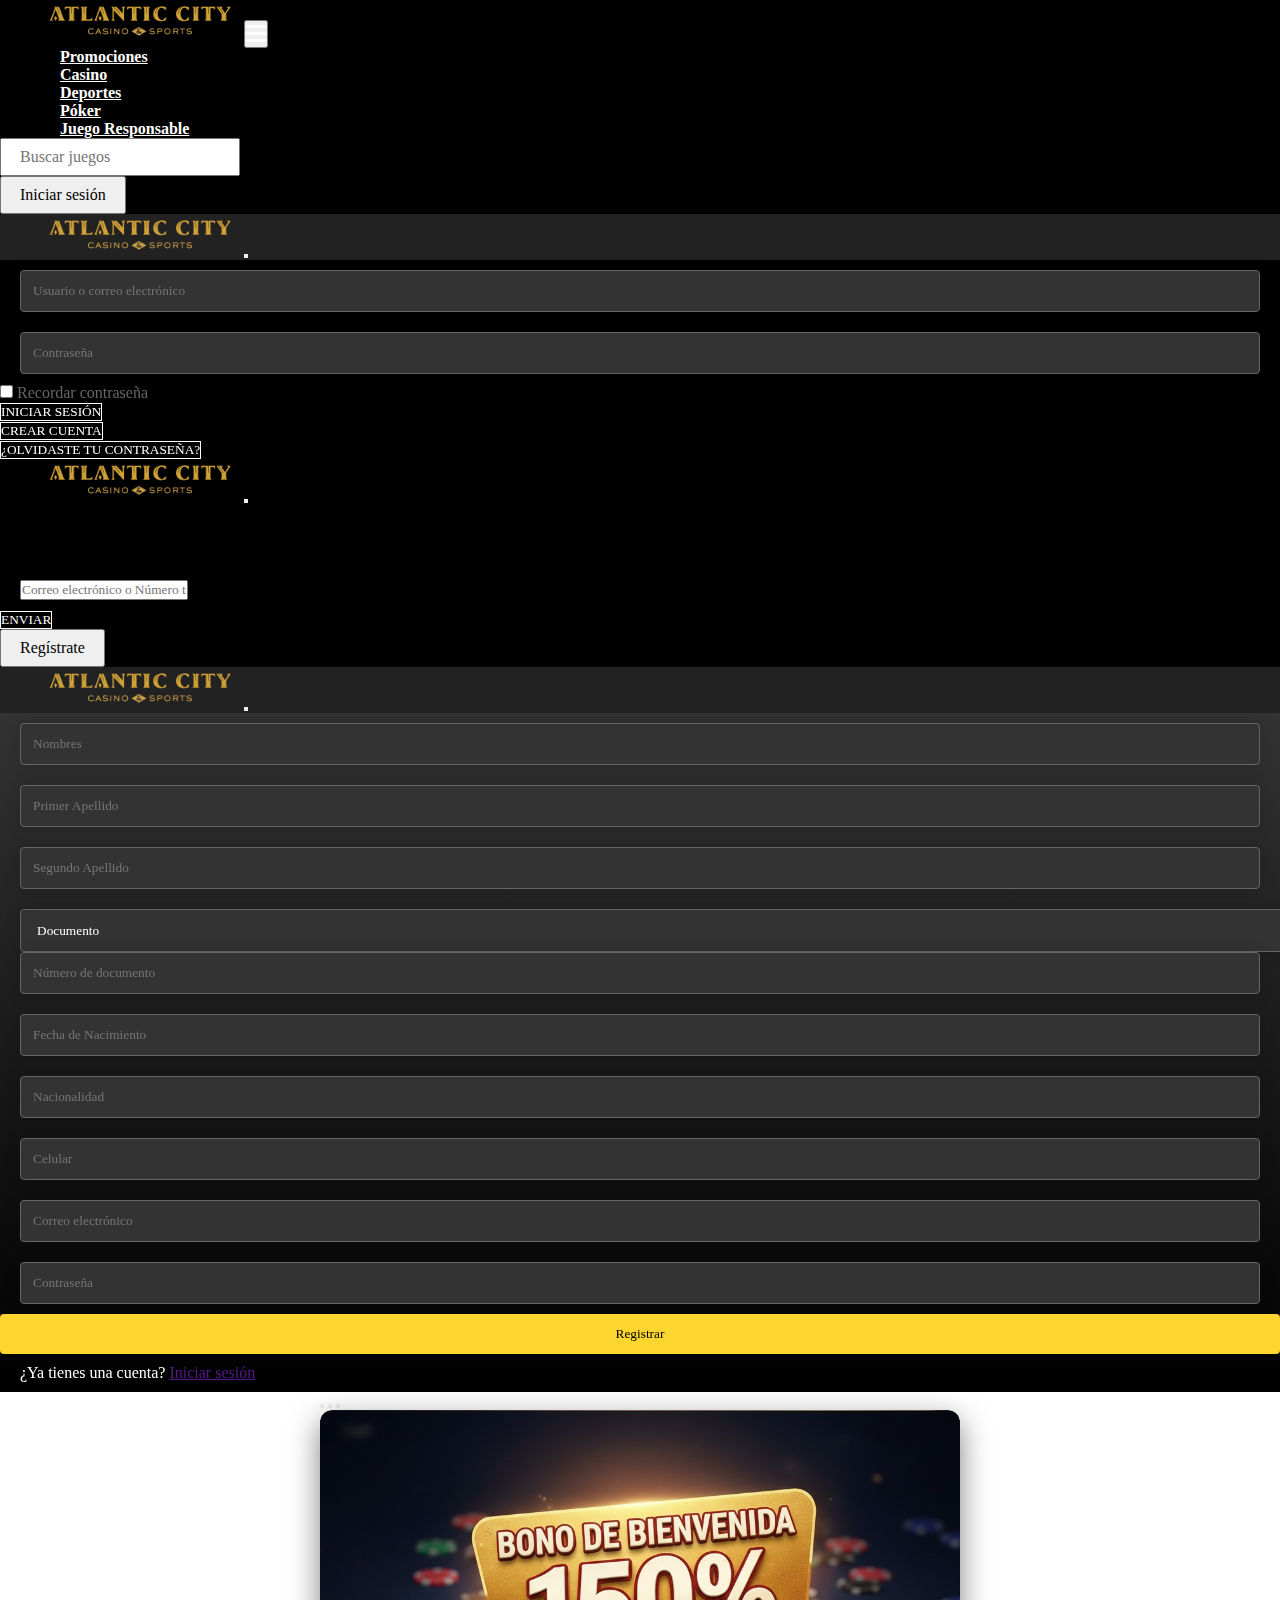
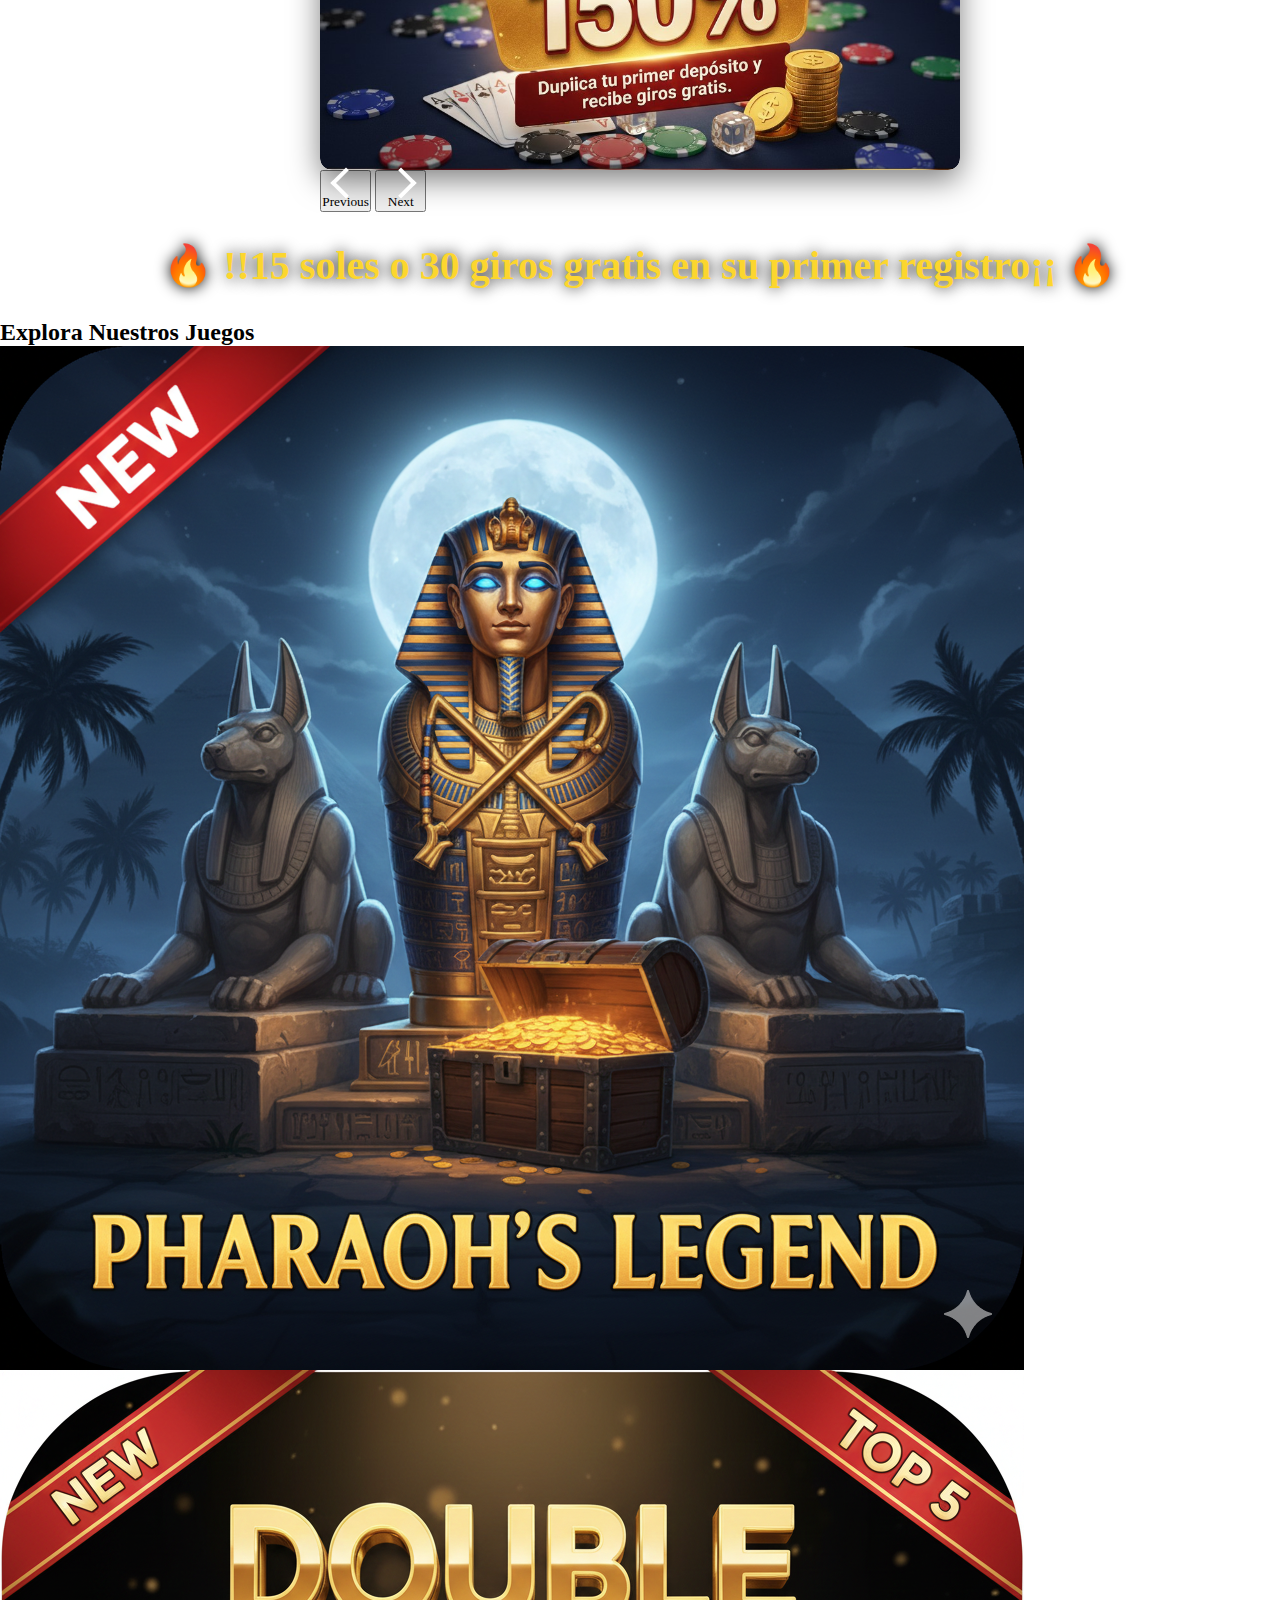
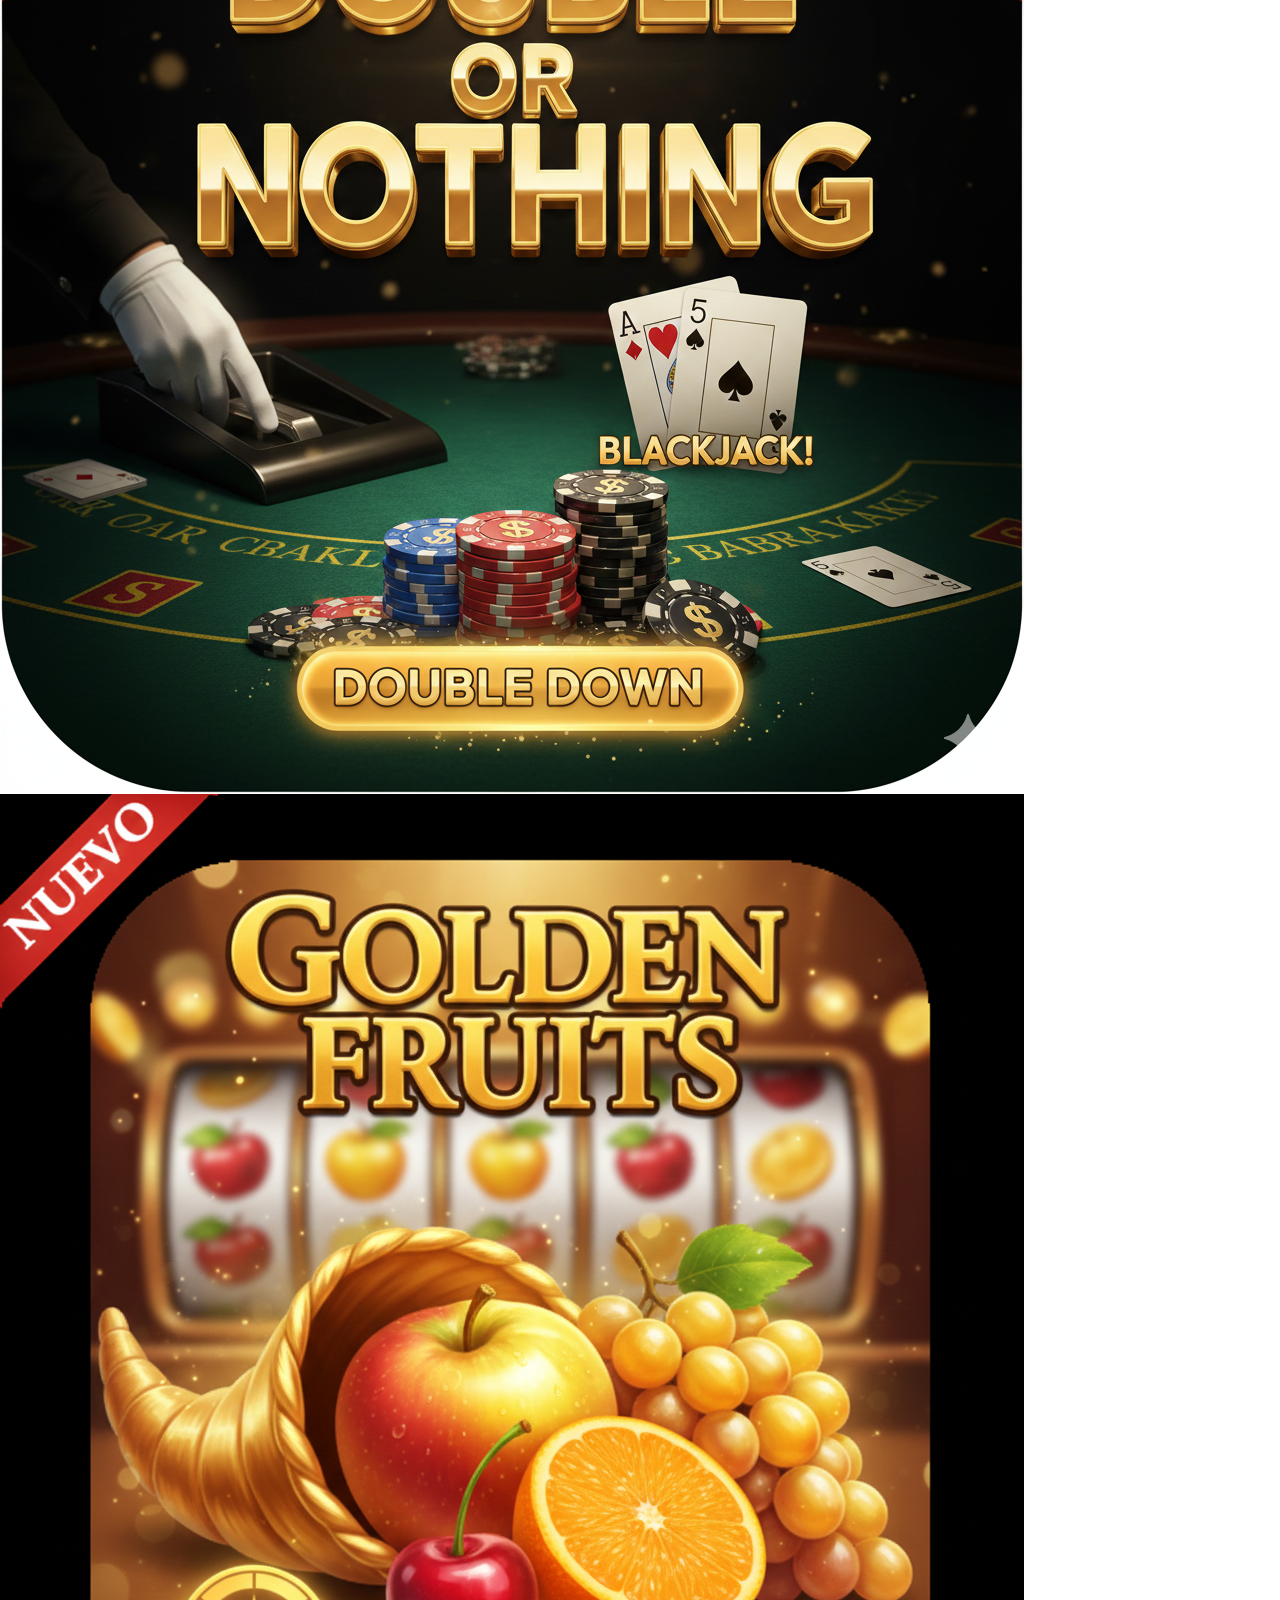
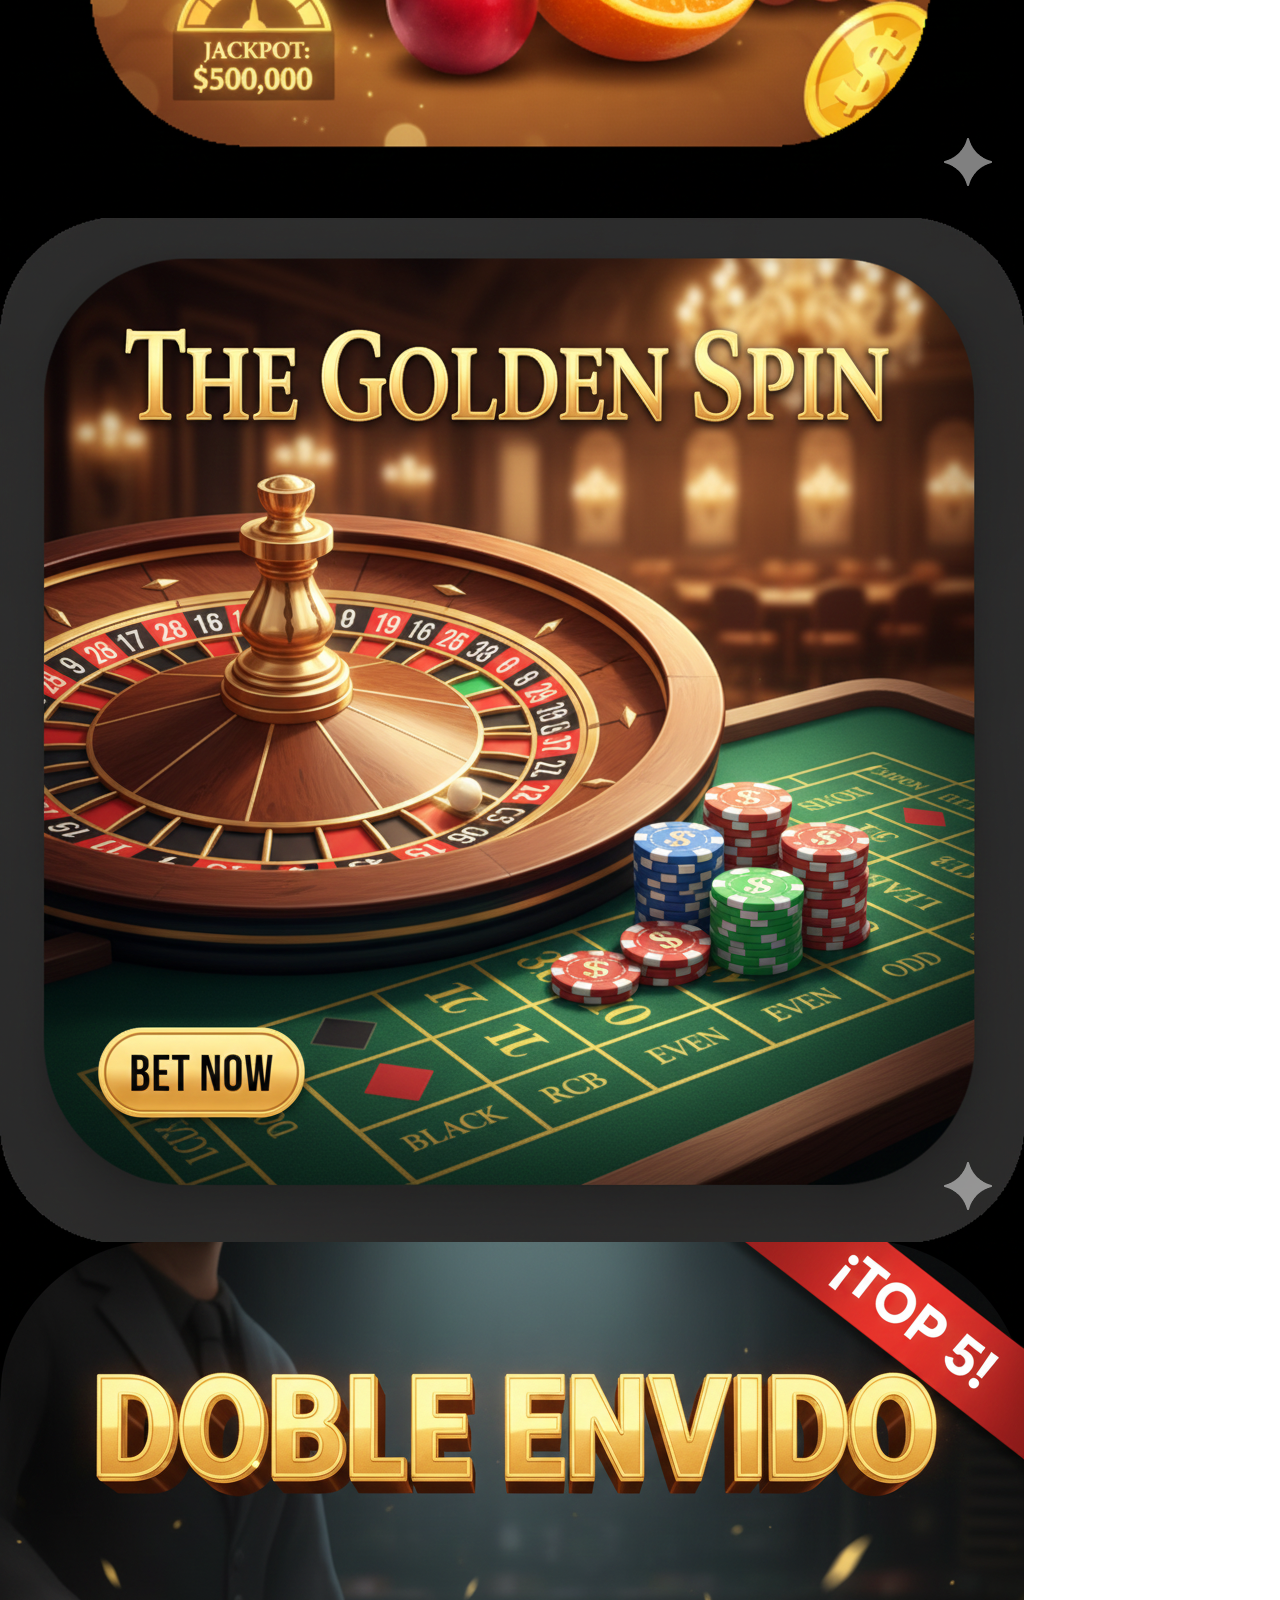
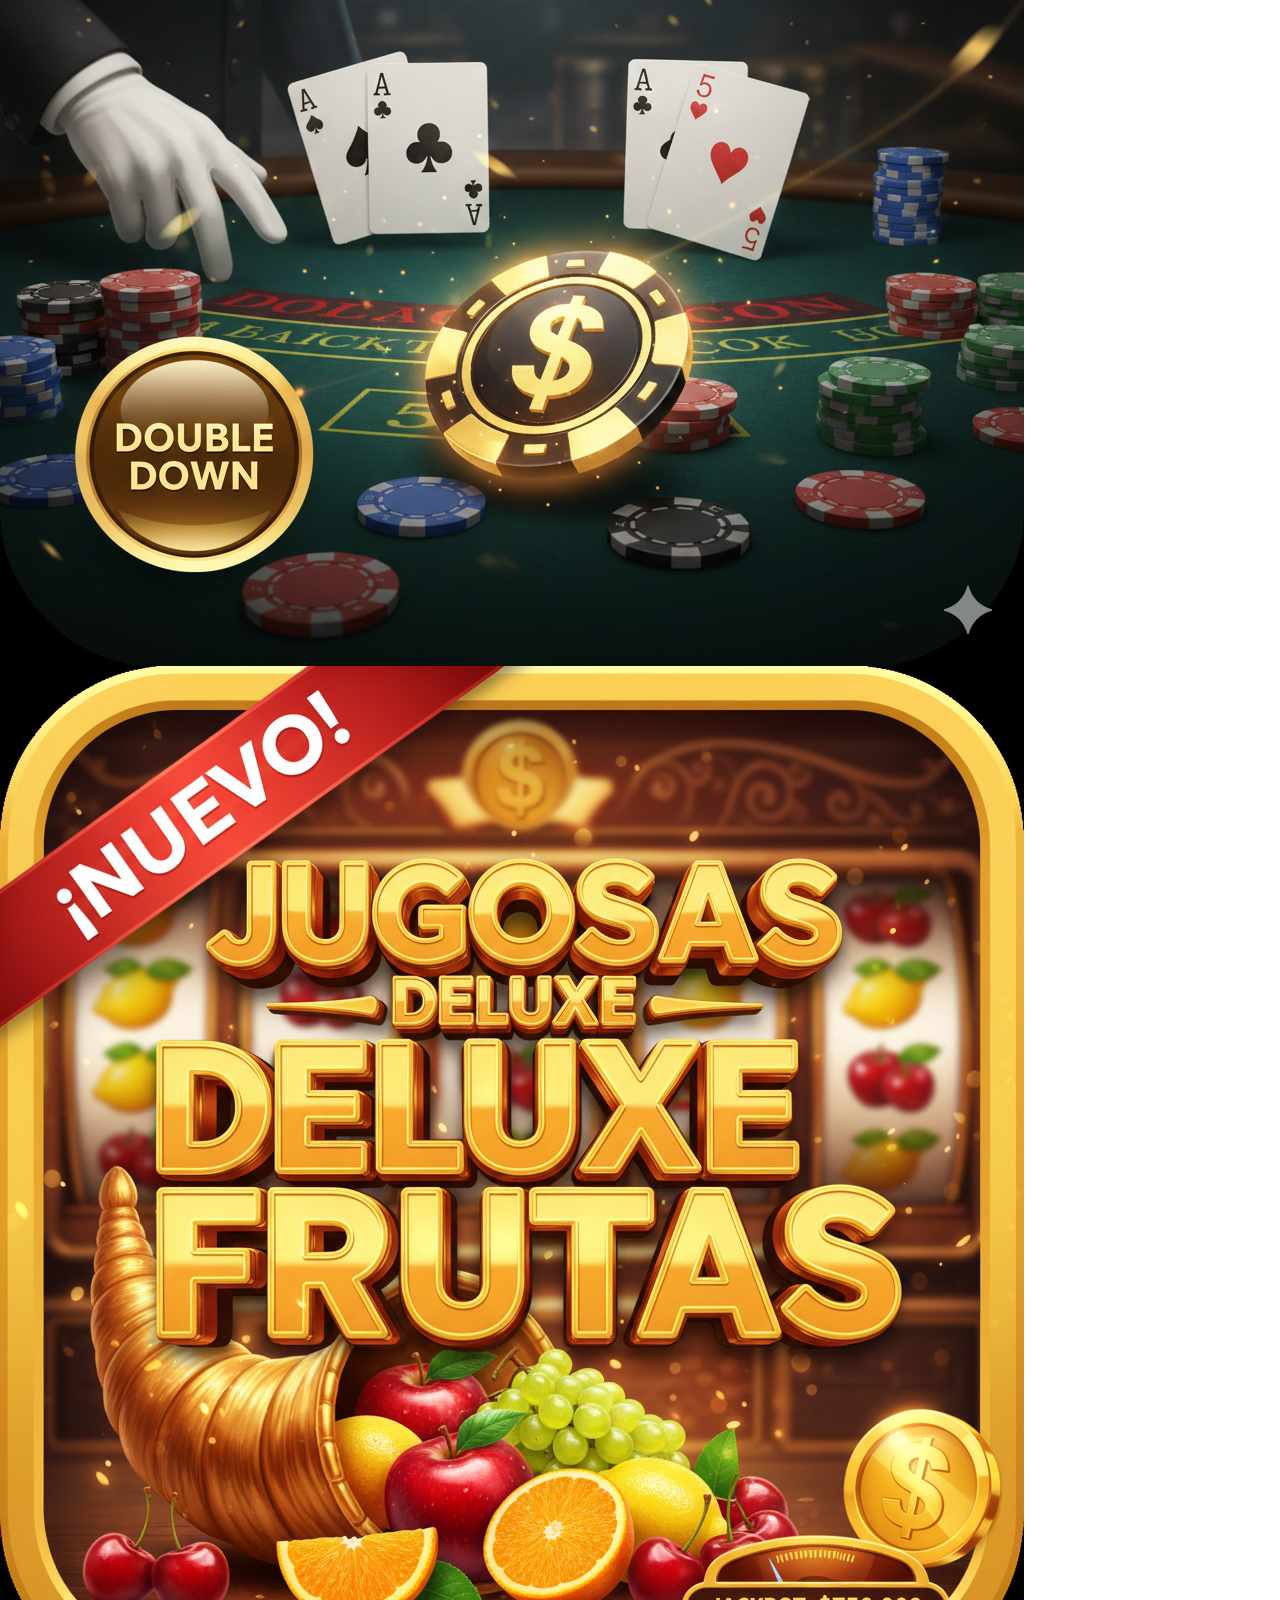
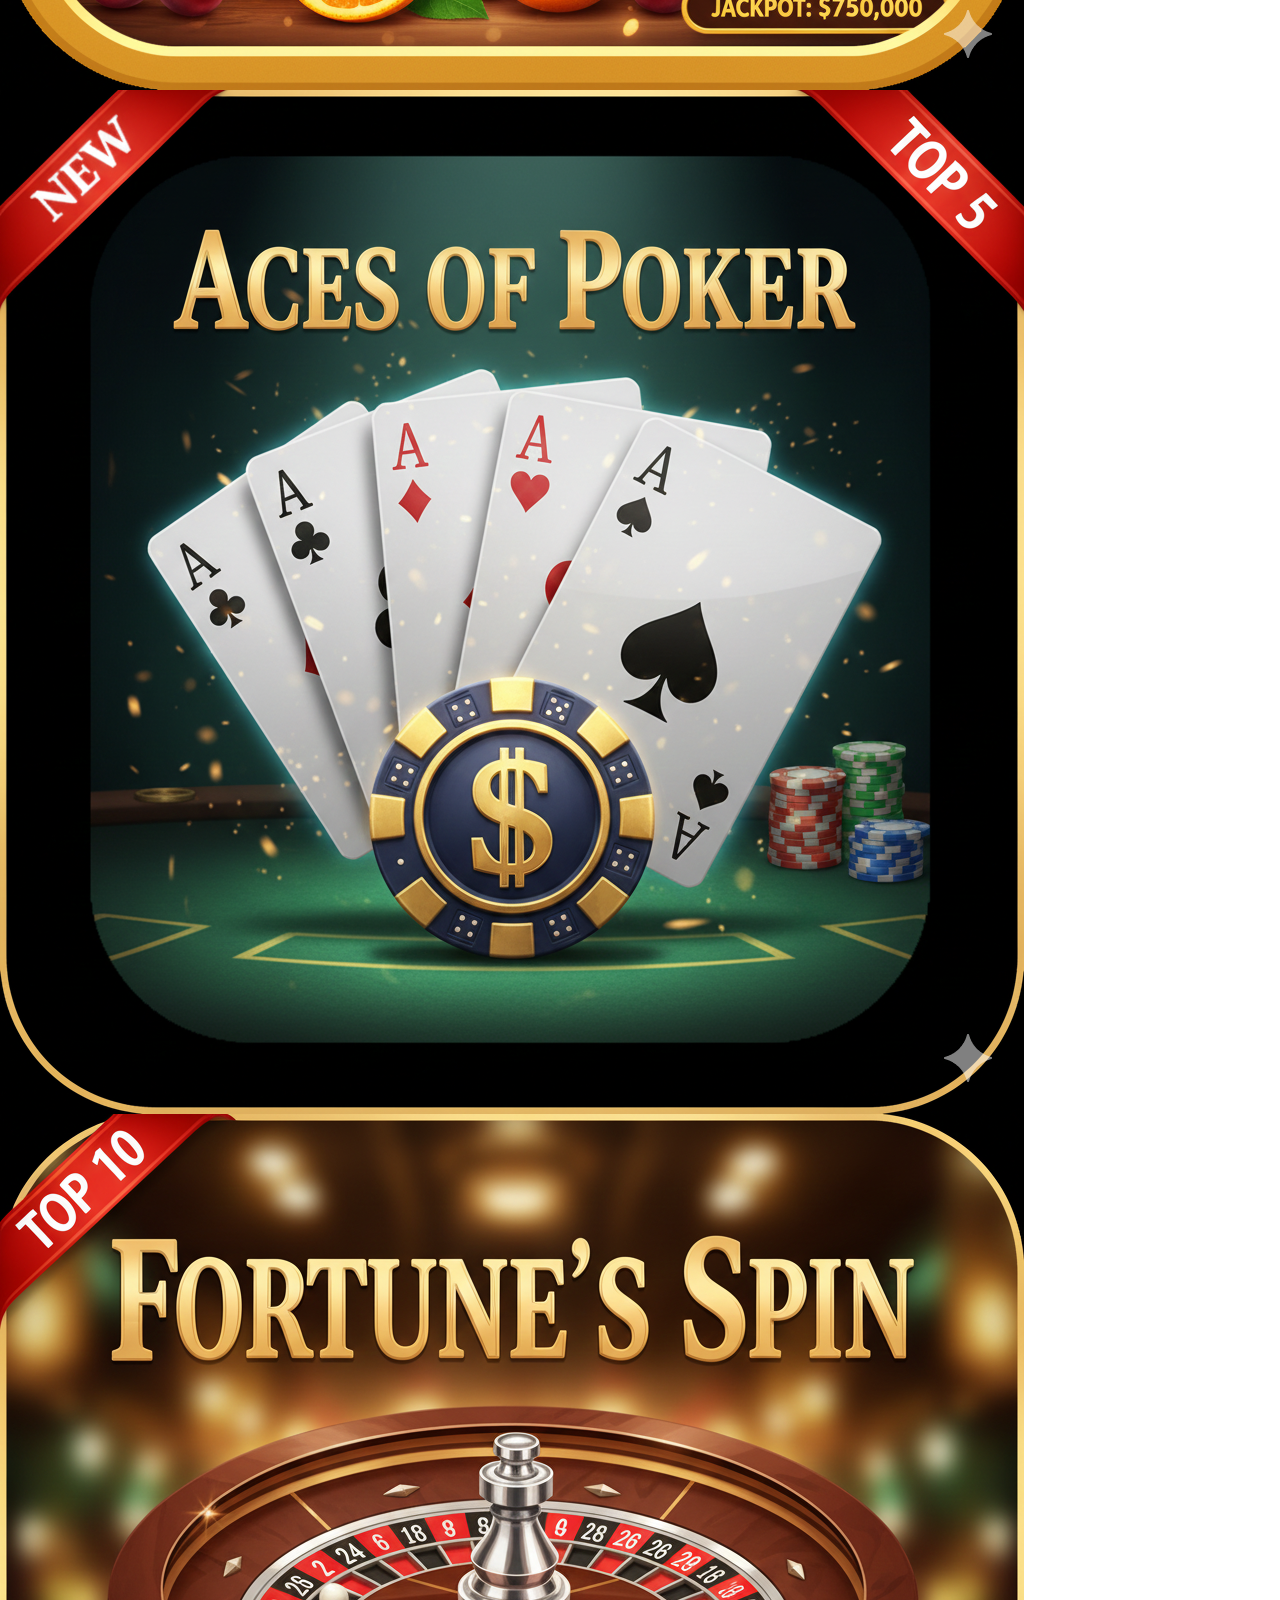
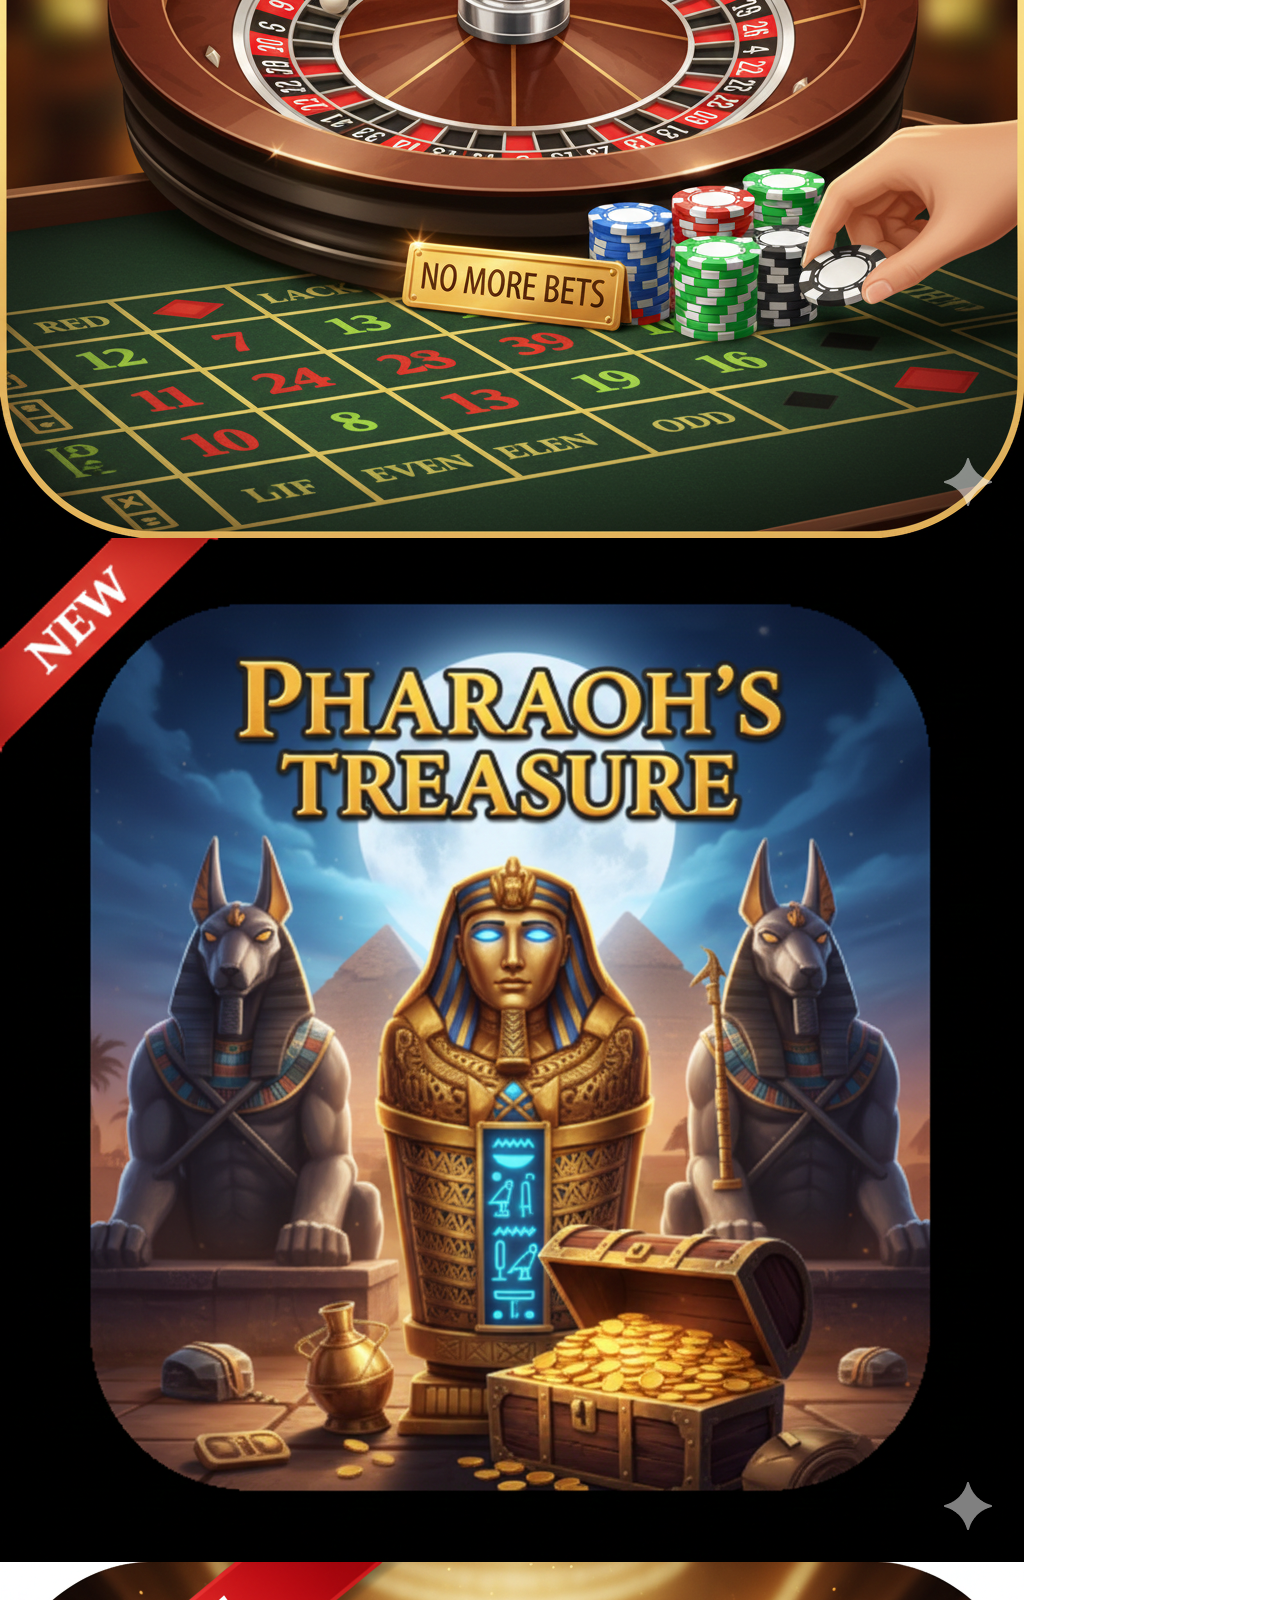
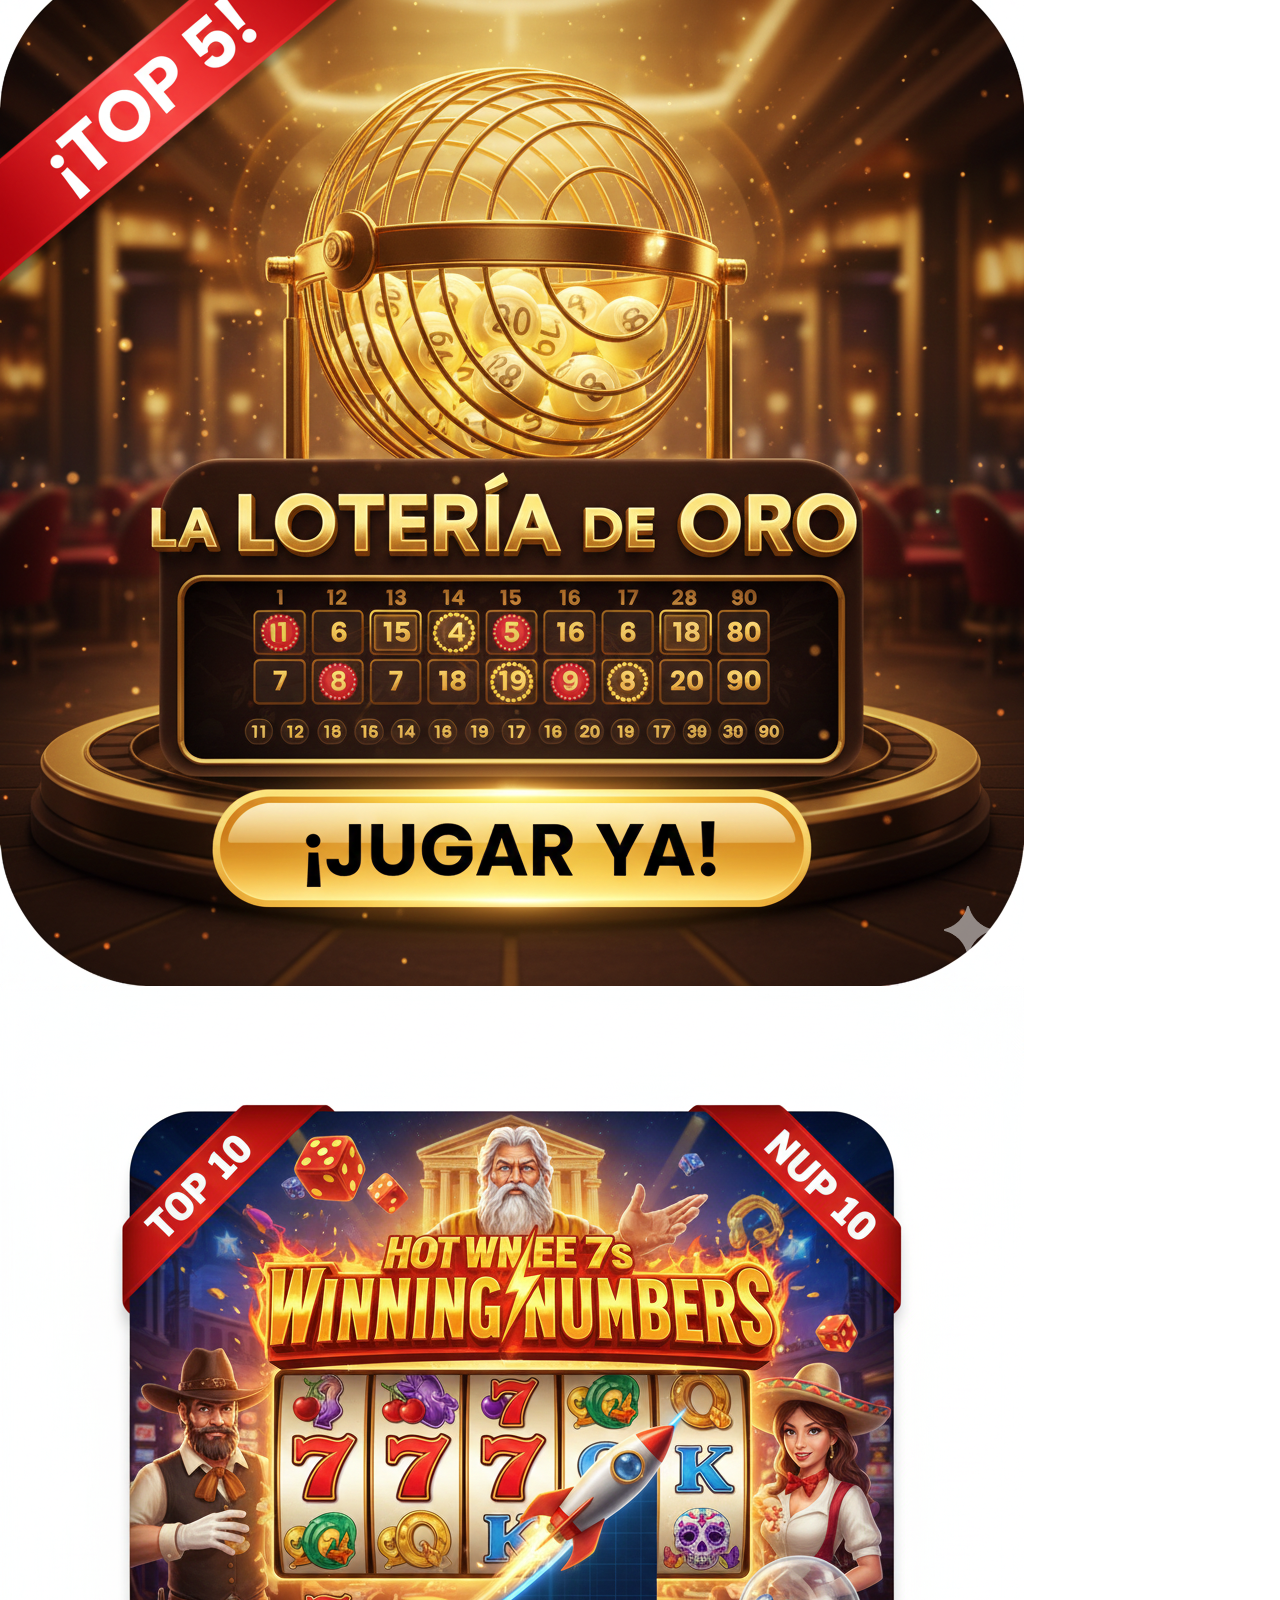
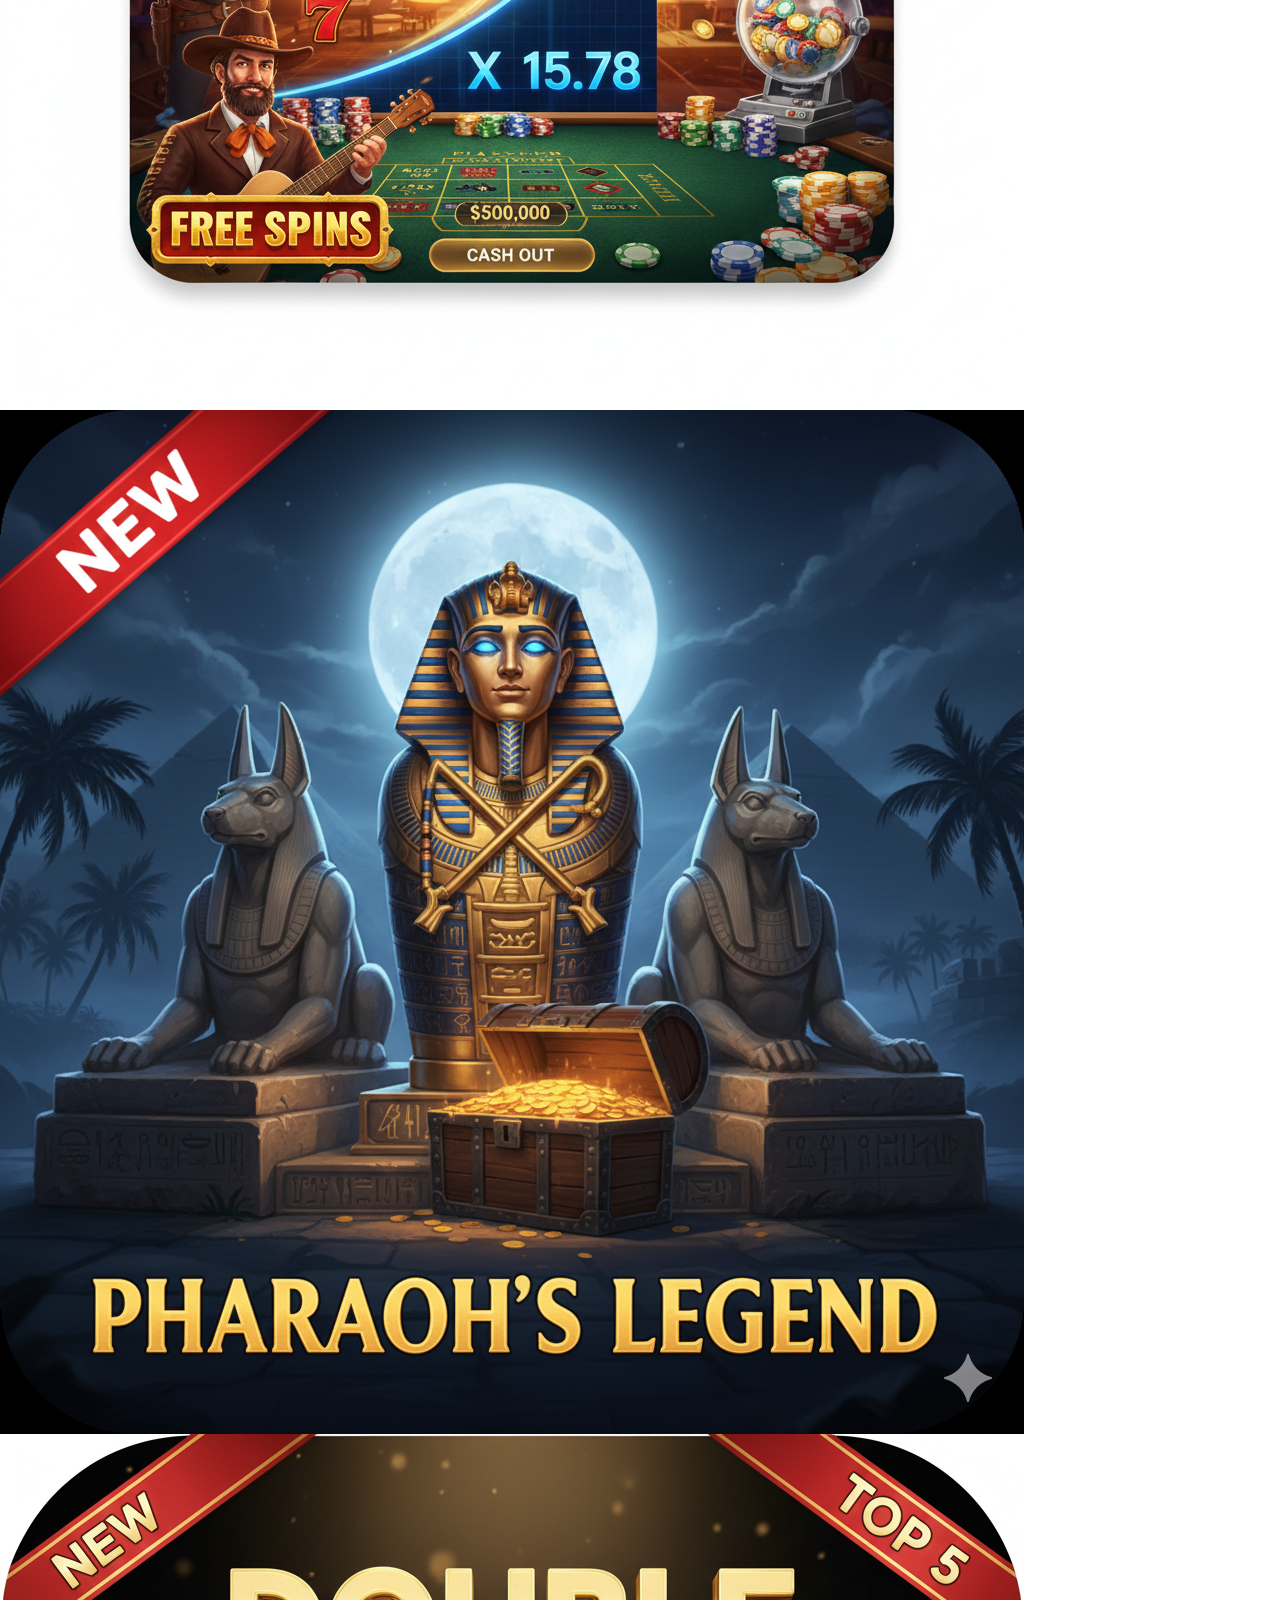
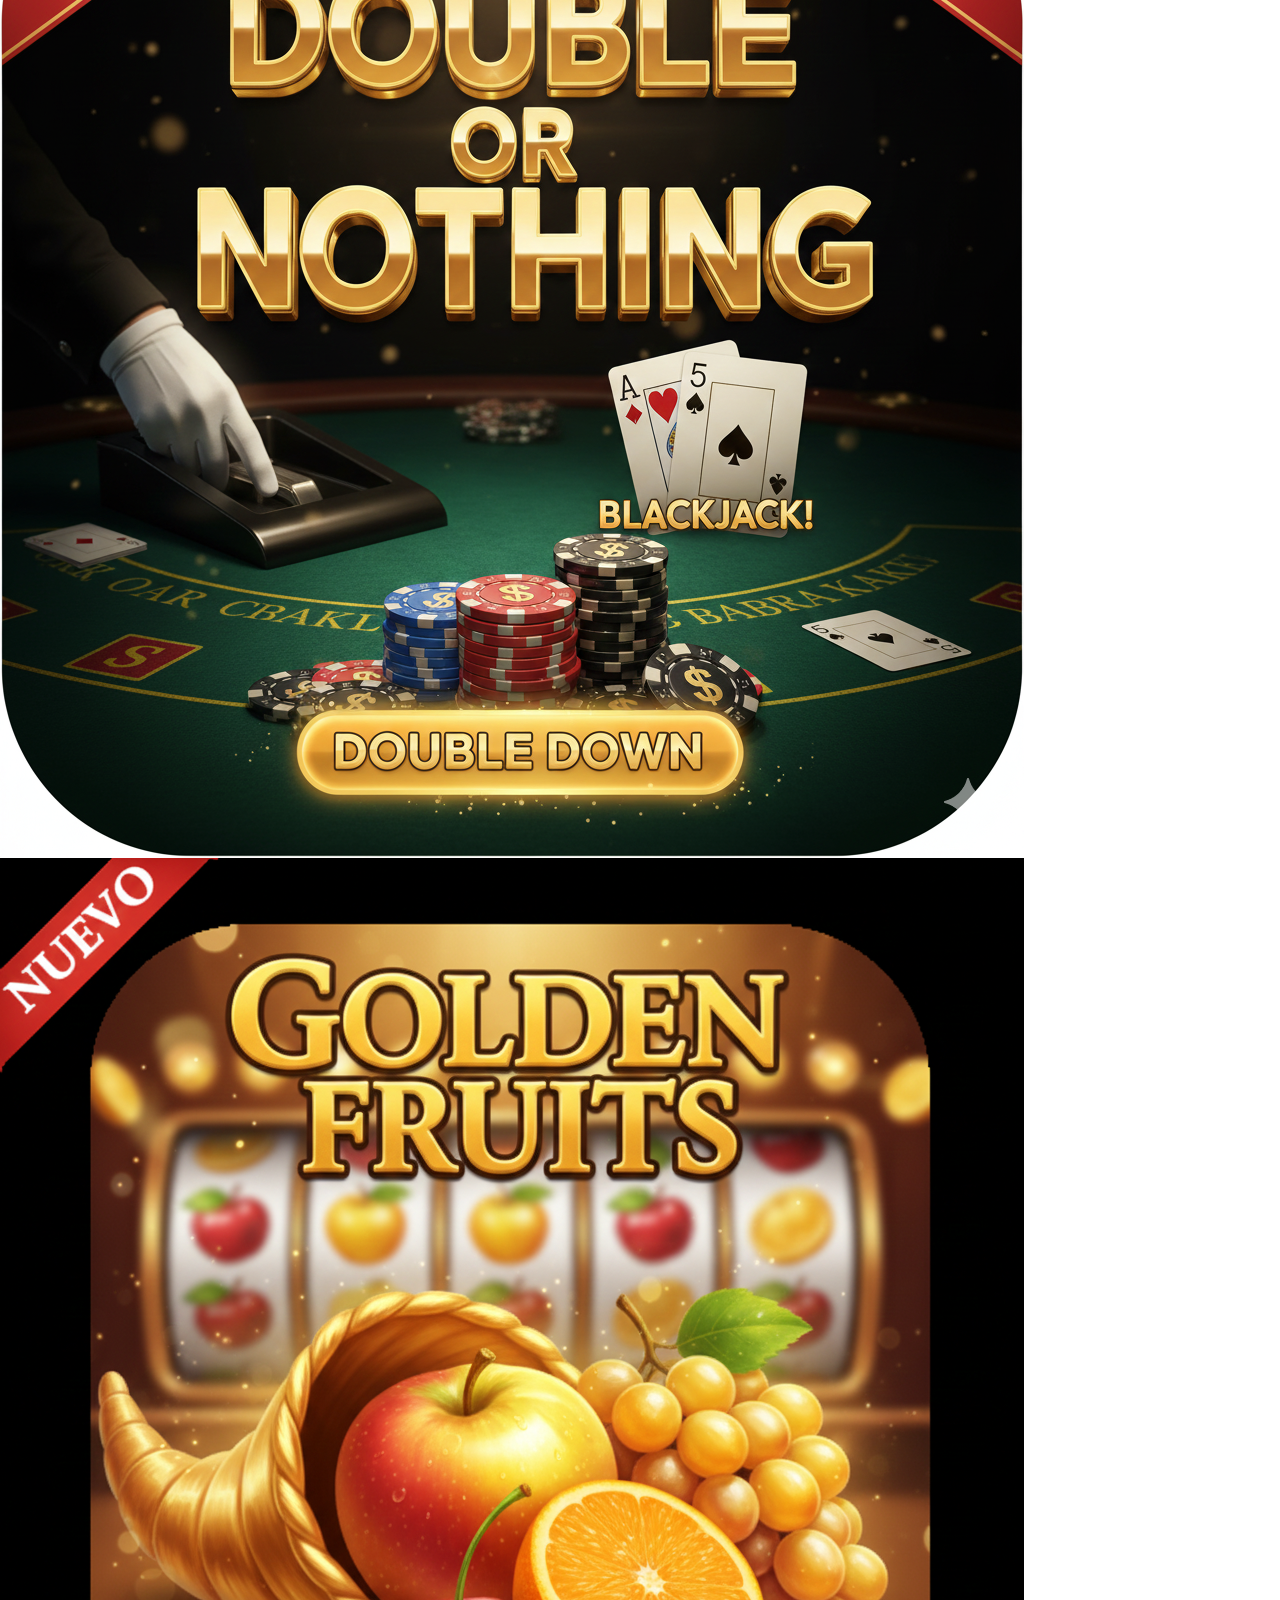
<file: casino.html>
<!DOCTYPE html>
<html lang="es">
<head>
    <meta charset="UTF-8">
    <meta name="viewport" content="width=device-width, initial-scale=1.0">
    <title>Promociones | Atlantic City</title>
    <!-- Estilos base -->
    <link rel="stylesheet" href="style.css">
    <!-- Bootstrap -->
    <link href="https://cdn.jsdelivr.net/npm/bootstrap@5.3.8/dist/css/bootstrap.min.css" rel="stylesheet" integrity="sha384-sRIl4kxILFvY47J16cr9ZwB07vP4J8+LH7qKQnuqkuIAvNWLzeN8tE5YBujZqJLB" crossorigin="anonymous">
    <!-- Icons -->
    <link rel="stylesheet" href="https://cdnjs.cloudflare.com/ajax/libs/font-awesome/6.7.2/css/all.min.css">
    <link rel="shortcut icon" href="img/icono.ico" type="image/x-icon"> 
</head>
<body>
    <div class="all-content">
        <!-- ---------------- HEADER COPIADO DESDE INDEX ---------------- -->
        <header>
            <nav class="navbar navbar-expand-lg" id="navbar">
                <div class="container-fluid">
                    <a class="navbar-brand" href="index.html" id="logo"><img src="img/logo.png" alt="logo"></a>
                    <button class="navbar-toggler" type="button" data-bs-toggle="collapse" data-bs-target="#navbarSupportedContent" aria-controls="navbarSupportedContent" aria-expanded="false" aria-label="Toggle navigation">
                        <span><i class="fa-solid fa-bars"></i></span>
                    </button>
                    <div class="collapse navbar-collapse" id="navbarSupportedContent">
                        <ul class="navbar-nav me-auto mb-2 mb-lg-0">                    
                            <li class="nav-item">
                                <a class="nav-link" href="promociones.html">Promociones</a>
                            </li>
                            <li class="nav-item">
                                <a class="nav-link" href="casino.html">Casino</a>
                            </li>                            
                            <li class="nav-item">
                                <a class="nav-link" href="#deportes">Deportes</a>
                            </li>
                            <li class="nav-item">
                                <a class="nav-link" href="#poker">Póker</a>
                            </li>
                            <li class="nav-item">
                                <a class="nav-link" href="juego_responsable.html">Juego Responsable</a>
                            </li>                
                        </ul>                                                
                    </div>
                    <div class="d-flex align-items-center me-3">
                        <input class="form-control search-input" type="text" placeholder="Buscar juegos" aria-label="Buscar">
                    </div>
                    <div class="d-flex align-items-center gap-2">
                        <button type="button" class="btn btn-outline-light btn-user" data-bs-toggle="modal" data-bs-target="#iniciosesion">Iniciar sesión</button>
                        <!-- Modal Iniciar sesion -->
                        <div class="modal fade" id="iniciosesion" tabindex="-1" aria-label="Iniciar sesión" aria-hidden="true">
                            <div class="modal-dialog">
                                <div class="modal-content">
                                    <div class="modal-header">
                                        <a class="navbar-brand" href="index.html" id="logo"><img src="img/logo.png" alt="logo"></a>
                                        <button type="button" class="btn-close btn-close-white" data-bs-dismiss="modal" aria-label="Close"></button>
                                    </div>
                                    <div class="modal-body">
                                        <form class="form_modal">
                                            <div class="form_input">
                                                <input class="usuario" type="text" name="usuario" id="usuario" placeholder="Usuario o correo electrónico">
                                            </div>
                                            <div class="form_input">
                                                <input class="password" type="password" name="contraseña" id="contraseña_inicio_sesion" placeholder="Contraseña">
                                            </div>
                                            <div class="form-check d-flex align-items-center gap-2">
                                                <input class="custom-check" type="checkbox" id="checkDefault">
                                                <label class="form-check-label" for="checkDefault">
                                                    Recordar contraseña
                                                </label>
                                            </div>
                                            <div class="form_button">
                                                <button class="button btn-iniciar" type="button">INICIAR SESIÓN</button>
                                            </div>
                                            <div class="form_button">
                                                <button class="button btn-crear" type="button" onclick="cambiarModal('#iniciosesion', '#registrar')">CREAR CUENTA</button>
                                            </div>
                                            <script>
                                            function cambiarModal(actual, siguiente){
                                                const modalActual = bootstrap.Modal.getInstance(document.querySelector(actual));
                                                modalActual.hide();
                                                setTimeout(() => {
                                                    const modalNueva = new bootstrap.Modal(document.querySelector(siguiente));
                                                    modalNueva.show();
                                                }, 100);
                                            }
                                            </script>
                                            <div class="form_button">
                                                <button class="button btn-transparente" type="button" data-bs-toggle="modal" data-bs-target="#olvidaste_contraseña">¿OLVIDASTE TU CONTRASEÑA?</button>
                                            </div>
                                        </form>
                                    </div>                            
                                </div>
                            </div>
                        </div>
                        <!-- Modal Olvidaste Contraseña -->
                        <div class="modal fade" id="olvidaste_contraseña" tabindex="-1" aria-label="Olvidaste contraseña" aria-hidden="true">
                            <div class="modal-dialog">
                                <div class="modal-content">
                                    <div class="modal-header">
                                        <a class="navbar-brand" href="index.html" id="logo"><img src="img/logo.png" alt="logo"></a>
                                        <button type="button" class="btn-close btn-close-white" data-bs-dismiss="modal" aria-label="Close"></button>
                                    </div>
                                    <div class="modal-body">
                                        <form class="form_modal">
                                            <div class="form_input" id="titulo">
                                                <H2>Recuperación de contraseña</H2>
                                                <p>Para recuperar la contraseña, introduzca la dirección de correo electrónico o número telefónico con el que se registró.</p>
                                            </div>
                                            <div class="form_input">                                                
                                                <input class="correo_celular" type="text" name="correo_celular" id="correo_celular" placeholder="Correo electrónico o Número telefónico">
                                            </div>                                            
                                            <div class="form_button">
                                                <button class="button btn-iniciar" type="button">ENVIAR</button>
                                            </div>
                                        </form>
                                    </div>                            
                                </div>
                            </div>
                        </div>
                        <button type="button" class="btn btn-warning btn-user text-dark fw-bold" data-bs-toggle="modal" data-bs-target="#registrar">Regístrate</button>
                        <!-- Modal Registrar -->
                        <div class="modal fade" id="registrar" tabindex="-1" aria-label="Regístrate" aria-hidden="true">
                            <div class="modal-dialog modal-dialog-scrollable">
                                <div class="modal-content">
                                    <div class="modal-header">
                                        <a class="navbar-brand" href="index.html" id="logo"><img src="img/logo.png" alt="logo"></a>
                                        <button type="button_header" class="btn-close btn-close-white" data-bs-dismiss="modal" aria-label="Close"></button>
                                    </div>
                                    <div class="modal-body">
                                        <form class="form_modal" id="formRegistro">
                                            <div class="form_input">
                                                <input class="nombres" type="text" name="nombres" id="nombres" placeholder="Nombres" oninput="this.value = this.value.replace(/[^A-Za-z\s]/g,'')" required>
                                            </div>
                                            <div class="form_input">
                                                <input class="primer_apellido" type="text" name="primer_apellido" id="primer_apellido" placeholder="Primer Apellido" oninput="this.value = this.value.replace(/[^A-Za-z\s]/g,'')" required>
                                            </div>
                                            <div class="form_input">
                                                <input class="segundo_apellido" type="text" name="segundo_apellido" id="segundo_apellido" placeholder="Segundo Apellido" oninput="this.value = this.value.replace(/[^A-Za-z\s]/g,'')">
                                            </div>
                                            <div class="form_input d-flex gap-2 align-items-center">
                                                <select class="form-select w-25" id="documento" name="documento" required>
                                                    <option value="" disabled selected hidden>Documento</option>
                                                    <option value="dni">DNI</option>
                                                    <option value="ce">CE</option>
                                                </select>
                                                <input class="dni w-75" type="text" name="dni" id="dni" placeholder="Número de documento" oninput="this.value = this.value.replace(/[^0-9]/g,'')">
                                            </div>
                                            <div class="form_input">
                                                <input class="fecha_nacimiento" type="text" id="fecha_nacimiento" placeholder="Fecha de Nacimiento" onfocus="this.type='date'"  required>
                                            </div>
                                            <script>
                                                const modalRegistrar = document.getElementById("registrar");
                                                const fechaInput = document.getElementById("fecha_nacimiento");
                                                modalRegistrar.addEventListener('hidden.bs.modal', function () {
                                                    const form = document.getElementById('formRegistro');
                                                    form.reset();
                                                    fechaInput.type = 'text';
                                                });
                                            </script>
                                            <div class="form_input">
                                                <input class="nacionalidad" type="text" name="nacionalidad" id="nacionalidad" placeholder="Nacionalidad">
                                            </div>
                                            <div class="form_input">
                                                <input class="celular" type="text" name="celular" id="celular" placeholder="Celular" oninput="this.value = this.value.replace(/[^0-9]/g,'')" maxlength="15" required>
                                            </div>
                                            <div class="form_input">
                                                <input class="correo" type="email" name="correo" id="correo" placeholder="Correo electrónico" required>
                                            </div>
                                            <div class="form_input">
                                                <input class="contraseña" type="password" name="contraseña" id="contraseña_registrar" placeholder="Contraseña" minlength="6" required>
                                            </div>
                                            <div class="form_button">
                                                <button class="btn-registrar" type="submit">Registrar</button>
                                            </div>
                                            <div class="form_input mt-2 text-center">
                                                <label for="">¿Ya tienes una cuenta?</label>
                                                <a href="" data-bs-toggle="modal" data-bs-target="#iniciosesion">Iniciar sesión</a>
                                            </div>
                                        </form>
                                    </div>                          
                                </div>
                            </div>
                        </div>
                        <script>
                            document.getElementById('registrar').addEventListener('hidden.bs.modal', function () {
                                document.getElementById('formRegistro').reset();
                            });
                        </script>
                    </div>
                </div>
            </nav>
        </header>
        <!-- ---------------- FIN HEADER ---------------- -->
        <main class="container mt-6">
            
            <div id="carouselExampleIndicators" class="carousel slide">
                <div class="carousel-indicators">
                    <button type="button" data-bs-target="#carouselExampleIndicators" data-bs-slide-to="0"
                        class="active" aria-current="true" aria-label="Slide 1"></button>
                    <button type="button" data-bs-target="#carouselExampleIndicators" data-bs-slide-to="1"
                        aria-label="Slide 2"></button>
                    <button type="button" data-bs-target="#carouselExampleIndicators" data-bs-slide-to="2"
                        aria-label="Slide 3"></button>
                </div>
                <div class="carousel-inner">
                    <div class="carousel-item active">
                        <img src="img/promo1.jpg" class="d-block w-100" alt="...">
                    </div>
                    <div class="carousel-item">
                        <img src="img/promo2.png" class="d-block w-100" alt="...">
                    </div>
                    <div class="carousel-item">
                        <img src="img/promo3.png" class="d-block w-100" alt="...">
                    </div>
                </div>
                <button class="carousel-control-prev" type="button" data-bs-target="#carouselExampleIndicators"
                    data-bs-slide="prev">
                    <span class="carousel-control-prev-icon" aria-hidden="true"></span>
                    <span class="visually-hidden">Previous</span>
                </button>
                <button class="carousel-control-next" type="button" data-bs-target="#carouselExampleIndicators"
                    data-bs-slide="next">
                    <span class="carousel-control-next-icon" aria-hidden="true"></span>
                    <span class="visually-hidden">Next</span>
                </button>
            </div>

            <h1 class="promo-title">🔥 !!15 soles o 30 giros gratis en su
                primer registro¡¡ 🔥</h1>
            <div class="container my-5">
                <h2>Explora Nuestros Juegos</h2>
                <div class="row g-3">
                    <div class="col-6 col-sm-4 col-md-3 col-lg-2">
                        <a href="enlace-juego-1.html" class="game-link d-block">
                            <img src="img/1juego.png" class="img-fluid rounded shadow-sm" alt="Bet Bonanza - Top 10">
                            <span class="game-tag top-10"></span>
                        </a>
                    </div>
                    <div class="col-6 col-sm-6 col-md-3 col-lg-2">
                        <a href="enlace-juego-1.html" class="game-link d-block">
                            <img src="img/2juego.png" class="img-fluid rounded shadow-sm" alt="Bet Bonanza - Top 10">
                            <span class="game-tag top-10"></span>
                        </a>
                    </div>
                    <div class="col-6 col-sm-6 col-md-3 col-lg-2">
                        <a href="enlace-juego-1.html" class="game-link d-block">
                            <img src="img/3juego.png" class="img-fluid rounded shadow-sm" alt="Bet Bonanza - Top 10">
                            <span class="game-tag top-10"></span>
                        </a>
                    </div>
                    <div class="col-6 col-sm-6 col-md-3 col-lg-2">
                        <a href="enlace-juego-1.html" class="game-link d-block">
                            <img src="img/4juego.png" class="img-fluid rounded shadow-sm" alt="Bet Bonanza - Top 10">
                            <span class="game-tag top-10"></span>
                        </a>
                    </div>
                    <div class="col-6 col-sm-6 col-md-3 col-lg-2">
                        <a href="enlace-juego-1.html" class="game-link d-block">
                            <img src="img/5juego.png" class="img-fluid rounded shadow-sm" alt="Bet Bonanza - Top 10">
                            <span class="game-tag top-10"></span>
                        </a>
                    </div>
                    <div class="col-6 col-sm-6 col-md-3 col-lg-2">
                        <a href="enlace-juego-1.html" class="game-link d-block">
                            <img src="img/6juego.png" class="img-fluid rounded shadow-sm" alt="Bet Bonanza - Top 10">
                            <span class="game-tag top-10"></span>
                        </a>
                    </div>
                    <div class="col-6 col-sm-6 col-md-3 col-lg-2">
                        <a href="enlace-juego-1.html" class="game-link d-block">
                            <img src="img/7juego.png" class="img-fluid rounded shadow-sm" alt="Bet Bonanza - Top 10">
                            <span class="game-tag top-10"></span>
                        </a>
                    </div>
                    <div class="col-6 col-sm-6 col-md-3 col-lg-2">
                        <a href="enlace-juego-1.html" class="game-link d-block">
                            <img src="img/8juego.png" class="img-fluid rounded shadow-sm" alt="Bet Bonanza - Top 10">
                            <span class="game-tag top-10"></span>
                        </a>
                    </div>
                    <div class="col-6 col-sm-6 col-md-3 col-lg-2">
                        <a href="enlace-juego-1.html" class="game-link d-block">
                            <img src="img/9juego.png" class="img-fluid rounded shadow-sm" alt="Bet Bonanza - Top 10">
                            <span class="game-tag top-10"></span>
                        </a>
                    </div>
                    <div class="col-6 col-sm-6 col-md-3 col-lg-2">
                        <a href="enlace-juego-1.html" class="game-link d-block">
                            <img src="img/10juego.png" class="img-fluid rounded shadow-sm" alt="Bet Bonanza - Top 10">
                            <span class="game-tag top-10"></span>
                        </a>
                    </div>
                    <div class="col-6 col-sm-6 col-md-3 col-lg-2">
                        <a href="enlace-juego-1.html" class="game-link d-block">
                            <img src="img/11juego.png" class="img-fluid rounded shadow-sm" alt="Bet Bonanza - Top 10">
                            <span class="game-tag top-10"></span>
                        </a>
                    </div>
                    <div class="col-6 col-sm-6 col-md-3 col-lg-2">
                        <a href="enlace-juego-1.html" class="game-link d-block">
                            <img src="img/1juego.png" class="img-fluid rounded shadow-sm" alt="Bet Bonanza - Top 10">
                            <span class="game-tag top-10"></span>
                        </a>
                    </div>
                    <div class="col-6 col-sm-6 col-md-3 col-lg-2">
                        <a href="enlace-juego-1.html" class="game-link d-block">
                            <img src="img/2juego.png" class="img-fluid rounded shadow-sm" alt="Bet Bonanza - Top 10">
                            <span class="game-tag top-10"></span>
                        </a>
                    </div>
                    <div class="col-6 col-sm-6 col-md-3 col-lg-2">
                        <a href="enlace-juego-1.html" class="game-link d-block">
                            <img src="img/3juego.png" class="img-fluid rounded shadow-sm" alt="Bet Bonanza - Top 10">
                            <span class="game-tag top-10"></span>
                        </a>
                    </div>
                    <div class="col-6 col-sm-6 col-md-3 col-lg-2">
                        <a href="enlace-juego-1.html" class="game-link d-block">
                            <img src="img/4juego.png" class="img-fluid rounded shadow-sm" alt="Bet Bonanza - Top 10">
                            <span class="game-tag top-10"></span>
                        </a>
                    </div>
                    <div class="col-6 col-sm-6 col-md-3 col-lg-2">
                        <a href="enlace-juego-1.html" class="game-link d-block">
                            <img src="img/5juego.png" class="img-fluid rounded shadow-sm" alt="Bet Bonanza - Top 10">
                            <span class="game-tag top-10"></span>
                        </a>
                    </div>
                    <div class="col-6 col-sm-6 col-md-3 col-lg-2">
                        <a href="enlace-juego-1.html" class="game-link d-block">
                            <img src="img/6juego.png" class="img-fluid rounded shadow-sm" alt="Bet Bonanza - Top 10">
                            <span class="game-tag top-10"></span>
                        </a>
                    </div>
                    <div class="col-6 col-sm-6 col-md-3 col-lg-2">
                        <a href="enlace-juego-1.html" class="game-link d-block">
                            <img src="img/7juego.png" class="img-fluid rounded shadow-sm" alt="Bet Bonanza - Top 10">
                            <span class="game-tag top-10"></span>
                        </a>
                    </div>
                </div>
            </div>
        </main>
        <footer>
            <div class="footer-logo text-center"><a href="index.html"><img src="img/logo.png" alt=""></a></div>
            <div class="social-links text-center">
                <a href="https://www.facebook.com/AtlanticCityPe" target="_blank">
                    <i class="fab fa-facebook-f"></i>
                </a>
                <a href="https://www.instagram.com/atlanticcasino__/" target="_blank">
                    <i class="fab fa-instagram"></i>
                </a>
                <a href="https://www.tiktok.com/@atlanticcitysports?_t=8qnIHjkiRAE&_r=1" target="_blank">
                    <i class="fab fa-tiktok"></i>
                </a>
            </div>
            <div class="creditos fin text-center">
                Atlantic City
            </div>
            <div class="fin text-center">
                2025 &copy; Todos los derechos reservados.                
            </div>
        </footer>
        <a href="#" class="flecha"><i><img src="img/flecha.png" alt="" width="50px"></i></a>
    </div>
    <script src="https://cdn.jsdelivr.net/npm/bootstrap@5.3.8/dist/js/bootstrap.bundle.min.js" integrity="sha384-FKyoEForCGlyvwx9Hj09JcYn3nv7wiPVlz7YYwJrWVcXK/BmnVDxM+D2scQbITxI" crossorigin="anonymous"></script>
</body>
</html>
</file>
<file: style.css>
*{
    margin: 0;
    padding: 0;
    box-sizing: border-box;
    font-family: "Merriweather", serif;
}
html ::-webkit-scrollbar-track{
    background: transparent;
}
html ::-webkit-scrollbar-thumb{
    background: #333;
    border-radius: 10px;
}
html ::-webkit-scrollbar{
    width: 10px;
}
html, body{
    height: 100%;
    margin: 0;
    padding: 0;
    background: linear-gradient(to bottom, #333, #000);/* Degradado del boddy de arriba para abajo de gris a negro*/
    background-attachment: fixed;     /* evita cortes al hacer scroll */
    background-repeat: no-repeat;     /* evita repeticiones feas */
    background-size: cover;           /* cubre toda la altura */
}
#navbar{
    background-color: #000000;
}
#logo img{
    border-radius: 10px;
    width: 200px;
    margin-left: 40px;
}
.navbar-nav{
    margin-left: 50px;
}
.nav-item .nav-link{
    color: rgb(255, 255, 255);
    margin-left: 10px;
    font-weight: bold;
    transition: 0.5s;
}
.nav-item .nav-link:hover{
    background: #b98f2c;
    border-radius: 5px;
    color: black;
}
#navbar form button{
    background: black;
    color: white;
    border: 1px solid white;
}
i{
    color: white; 
    font-size: 23px;
    outline: none; 
}
.navbar-toggler:active {
    border: 2px solid #885d1c;
}
.btn-user, 
.search-input {
    height: 38px;         
    padding: 0 18px;
    font-size: 16px;
    display: flex;
    align-items: center;
}

/* ---------------- Modal Inicio Sesión ---------------- */
#iniciosesion .modal-content {
    background-color: rgba(0, 0, 0, 0.5) !important;
    backdrop-filter: blur(4px);
}
.modal-backdrop.show {
    background-color: rgba(0, 0, 0, 0.6) !important;
}
#iniciosesion .modal-header {
    border-bottom: none;
    background-color: #222222;
}
input.usuario, input.password{
    width: 100%;
    box-sizing: border-box;
    padding: 12px 12px;
    border: 1px solid #666;
    box-shadow: 0px 0px 15px #0003;
    background-color: #333;
    border-radius: 4px;
    color: white;
}
.form_input{
    padding: 10px 20px;
}
.form-check-label{ 
    color: #666;
}

/* Checkbox base */
.custom-checkbox .custom-control-input {
    position: relative;
    width: 1.2em;
    height: 1.2em;
    cursor: pointer;
    appearance: none;
    border: 2px solid #ccc;
    border-radius: 0.25rem;
    background-color: transparent;
    transition: background-color 0.2s, border-color 0.2s;
    margin: 20px;
}
.custom-checkbox .custom-control-input:hover,
.custom-checkbox .custom-control-input:focus {
    border-color: #666;
    box-shadow: 0px 0px 15px #0003;
    outline: none;
}
.custom-checkbox .custom-control-input:checked {
    background-color: #666;
}
.custom-checkbox .custom-control-input:checked::after {
    content: "";
    position: absolute;
    left: 0.35em;
    top: 0.05em;
    width: 0.25em;
    height: 0.6em;
    border: solid white;
    border-width: 0 2px 2px 0;
    transform: rotate(45deg);
}

/* ---------------- Modal Registrarse ---------------- */
#registrar .modal-content {
    background-color: rgba(0, 0, 0, 0.5) !important;
    color: #fff;
    backdrop-filter: blur(4px);
    border: none;
}
#registrar .modal-header {
    border-bottom: none;
    background-color: #222222;
}
#registrar input, #registrar select{
    width: 100%;
    box-sizing: border-box;
    padding: 12px 12px;
    border: 1px solid #666;
    box-shadow: 0px 0px 15px #0003;
    background-color: #333;
    border-radius: 4px;
    color: white;
}
#registrar select { width: 120%; }
#registrar .btn-registrar{
    width: 100%;
    padding: 12px 12px;
    border-radius: 4px;
    border: none;
    background: #fcd62e;
    color: black;
}
#registrar .btn-registrar:hover{
    background-color: #fef08a !important;
}
#registrar .modal-body {
    background: linear-gradient(to bottom, #333, #000);
}

/* Evita que Bootstrap pinte en negro los enlaces del menú */
.nav-link:focus,
.nav-link:active,
.nav-link:visited {
    color: white !important;
    background: transparent !important;
    outline: none !important;
    box-shadow: none !important;
}

/* ===================================================== */
/*   ESTILOS PARA PROMOCIONES + CAROUSEL                 */
/* ===================================================== */

/* --- Caja del carrusel --- */
.promo-carousel {
    border-radius: 15px;
    overflow: hidden;
    box-shadow: 0 0 25px rgba(0, 0, 0, 0.533);
    margin-top: 20px;
}

/* --- Imagen del carrusel --- */
.promo-carousel-img {
    width: 100%;
    height: 300px;
    object-fit: cover;
    background-color: #111;
}

/* --- Forzar tamaño consistente --- */
.promo-carousel .carousel-item img.promo-carousel-img {
    height: 300px !important;
    object-fit: cover !important;
    object-position: center !important;
}

/* 💥 OCULTAR TEXTO DE LA CAPTION COMPLETAMENTE 💥 */
.promo-caption {
    display: none !important;
}

/* --- Mejorar controles & indicadores --- */
.carousel-control-prev,
.carousel-control-next,
.carousel-indicators {
    z-index: 99 !important;
}

.carousel-control-prev,
.carousel-control-next {
    pointer-events: auto !important;
}

/* Flechas del carousel más blancas y visibles */
.carousel-control-prev-icon,
.carousel-control-next-icon {
    background-image: none !important; /* limpiamos el ícono original */
    filter: none !important;
    width: 40px;
    height: 40px;
}

/* Icono blanco personalizado */
.carousel-control-prev-icon::after,
.carousel-control-next-icon::after {
    content: '';
    display: block;
    width: 18px;
    height: 18px;
    border-top: 4px solid white;
    border-right: 4px solid white;
    transform: rotate(225deg);
    margin: auto;
}

/* Flecha derecha */
.carousel-control-next-icon::after {
    transform: rotate(45deg);
}

/* Fondo suave para mayor visibilidad */
.carousel-control-prev,
.carousel-control-next {
    width: 8%;
}

.carousel-control-prev:hover,
.carousel-control-next:hover {
    background: rgba(255, 255, 255, 0);
    transition: background .2s ease;
}

/* --- Responsive captions --- */
@media (max-width: 767px) {
    .promo-carousel-img { height: 220px; }
}

/* --- Imagen default dentro del carrusel --- */
.promo-carousel img[src*="default"] {
    object-fit: contain !important;
    height: 100% !important;
    max-height: 300px !important;
    background-color: #000000;
    padding: 40px;
    opacity: 0.1;
}

/* ===================================================== */
/*                TARJETAS PROMOCIONES                   */
/* ===================================================== */

.promo-banner {
    background: url("img/banner-promo.jpg") center/cover no-repeat;
    height: 300px;
    width: 100%;
    border-radius: 15px;
    box-shadow: 0 0 25px #0008;
    margin-top: 20px;
}

.promo-title {
    text-align: center;
    color: #fcd62e;
    font-size: 40px;
    font-weight: bold;
    margin: 30px 0;
    text-shadow: 0 0 15px #000;
}

.promo-card {
    background: linear-gradient(145deg, #1a1a1a, #000);
    border: 1px solid #b98f2c;
    border-radius: 15px;
    box-shadow: 0 0 18px #000;
    overflow: hidden;
    transition: transform .3s ease, box-shadow .3s ease;
    display: flex;
    flex-direction: column;
    height: 100%;
}

.promo-card:hover {
    transform: scale(1.05);
    box-shadow: 0 0 25px #b98f2c;
}

.promo-card img {
    width: 100%;
    height: 200px;
    object-fit: cover;
}

.promo-card-body {
    padding: 20px;
    color: white;
    flex: 1;
    display: flex;
    flex-direction: column;
    justify-content: space-between;
}

.promo-btn {
    width: 100%;
    background: #fcd62e;
    color: #000;
    border: none;
    font-weight: bold;
    padding: 10px 0;
    border-radius: 8px;
    transition: .2s;
}
.promo-btn:hover {
    background: #ffe56b;
}

.promo-card img[src*="default"] {
    object-fit: contain !important;
    height: 180px !important;
    width: 100%;
    padding: 20px;
    opacity: 0.4;
}

/* ===================================================== */
/*                        FOOTER                         */
/* ===================================================== */

.casino-footer {
    background: #000;
    padding: 40px 0;
    border-top: 2px solid #b98f2c;
    margin-top: 60px;
    color: #ccc;
    text-align: center;
}

.casino-footer .footer-logo img {
    width: 180px;
    margin-bottom: 20px;
    opacity: 0.9;
}

.casino-footer .footer-links {
    list-style: none;
    padding: 0;
    margin: 20px 0;
}

.casino-footer .footer-links li {
    margin: 8px 0;
}

.casino-footer .footer-links a {
    color: #fcd62e;
    text-decoration: none;
    transition: 0.3s;
    font-size: 15px;
}

.casino-footer .footer-links a:hover {
    color: #fff;
    text-shadow: 0 0 10px #fcd62e;
}

.casino-footer p {
    margin-top: 25px;
    font-size: 14px;
    color: #777;
}

.casino-footer .social-icons i {
    font-size: 25px;
    margin: 10px;
    transition: 0.3s;
    color: #fcd62e;
}

.casino-footer .social-icons i:hover {
    transform: scale(1.2);
    color: white;
}
/* ============== Arregla tamaño de Footer ================== */

.casino-footer {
    background: #000;
    padding: 40px 0 20px; /* más compacto */
    border-top: 2px solid #b98f2c;
    margin-top: 40px;
    color: #ccc;
}

.footer-top {
    padding-bottom: 20px;
}

.footer-section {
    text-align: left;
    margin-bottom: 20px;
}

.footer-title {
    font-size: 18px;
    color: #fcd62e;
    margin-bottom: 12px;
    font-weight: bold;
}

.footer-social a i {
    font-size: 26px;
    margin-right: 12px;
    color: #fcd62e;
    transition: .3s;
}

.footer-social a i:hover {
    color: white;
    transform: scale(1.15);
}

.footer-bottom {
    border-top: 1px solid #333;
    padding-top: 15px;
    margin-top: 10px;
    text-align: center;
}

.footer-bottom p {
    margin: 0;
    font-size: 13px;
    color: #666;
}

/* LOGO AJUSTE */
.footer-logo {
    width: 170px;
    margin-bottom: 15px;
}
/* Agrandado de 50% en imagenes de juegos de casino.html */

.game-link {
    position: relative;
    transition: transform 0.3s ease-in-out, box-shadow 0.3s ease-in-out;
    overflow: hidden;
    transform: translateY(0);
    display: block; 
    text-decoration: none;
}

.game-link img {
    display: block;
    transition: transform 0.3s ease-in-out;
}

.game-link:hover img {
    transform: scale(1.50);
}

.game-link:hover {
    box-shadow: 0 8px 15px rgba(0, 0, 0, 0.4);
    transform: translateY(-4px);
}

/* =============================== */

@media (min-width: 1024px) {
    .carousel {        
        max-width: 50%;        
        margin-left: auto;
        margin-right: auto;
    }
}

.carousel-inner {
    padding-bottom: 56.25%; 
    height: 0;
    overflow: hidden;
    position: relative;
    border-radius: 0.75rem;
    box-shadow: 0 10px 30px rgba(0, 0, 0, 0.5);
}

.carousel-item {
    position: absolute !important;
    top: 0;
    left: 0;
    width: 100%;
    height: 100%;
    opacity: 0;
    transition: opacity 0.6s ease;
}

.carousel-item.active {
    opacity: 1;
}

.carousel-item img {
    display: block;
    width: 100%;
    height: 100%;
    object-fit: cover; 
    border-radius: 0.75rem;
}
</file>
